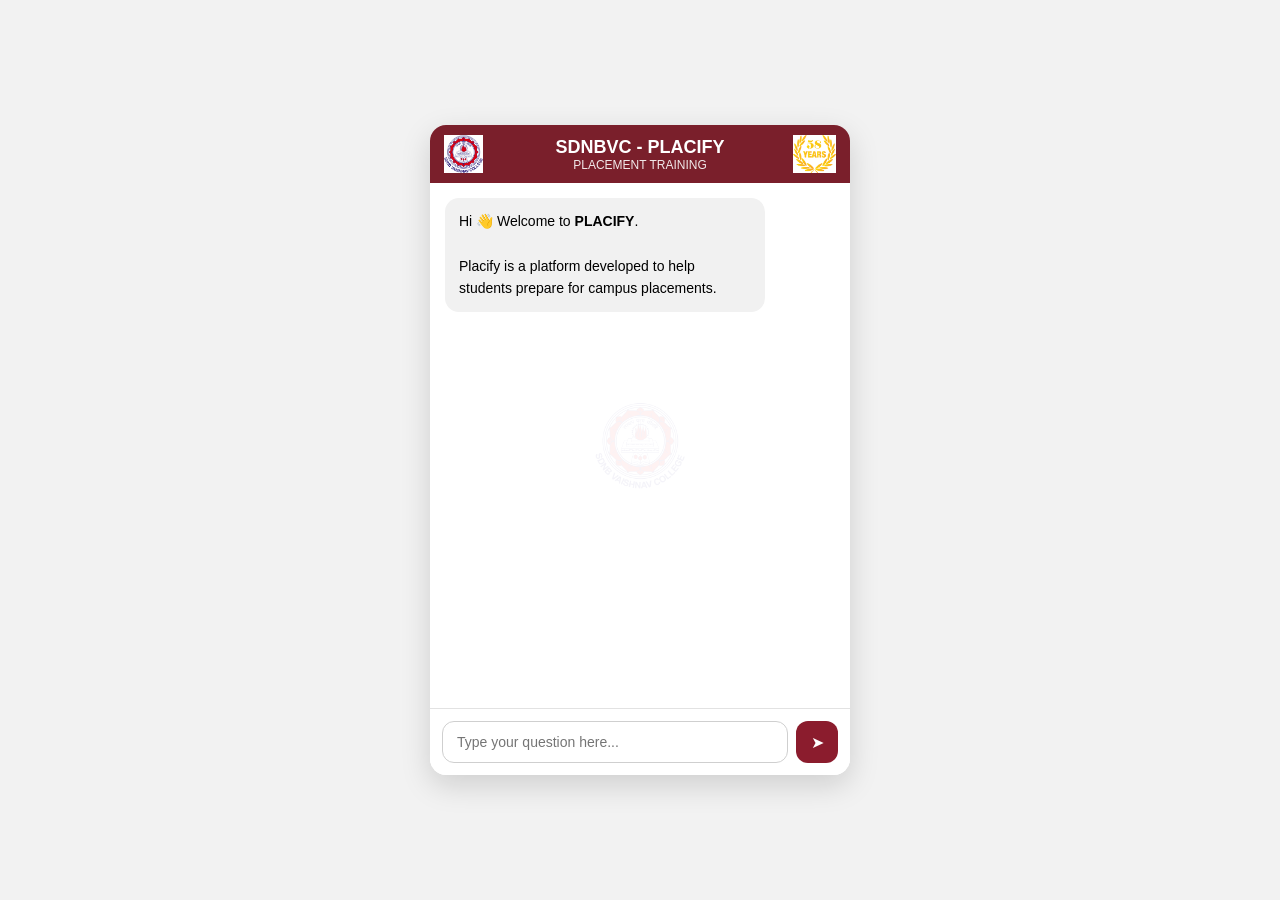
<file: placify/frontend/index.html>
<!DOCTYPE html>
<html lang="en">
<head>
  <meta charset="UTF-8" />
  <meta name="viewport" content="width=device-width, initial-scale=1.0" />
  <title>SDNBVC - PLACIFY</title>
  <link rel="stylesheet" href="style.css" />
</head>
<body>
  <div class="chat-container">

    <div class="chat-header">
      <img src="images/sdnb-logo.png" class="header-logo" alt="SDNB Logo" />

      <div class="header-title">
        <div class="title-main">SDNBVC - PLACIFY</div>
        <div class="title-sub">PLACEMENT TRAINING</div>
      </div>

      <img src="images/58-logo.png" class="header-logo" alt="58 Logo" />
    </div>

    <div class="chat-messages" id="chatMessages">
      <div class="bot-msg">
        Hi 👋 Welcome to <strong>PLACIFY</strong>.<br><br>
        Placify is a platform developed to help students prepare for campus placements.
      </div>
    </div>

    <div class="chat-input">
      <input type="text" id="userInput" placeholder="Type your question here..." />
      <button id="sendBtn" type="button">➤</button>
    </div>

  </div>
  

  <script src="script.js"></script>
</body>
</html>
</file>
<file: placify/frontend/style.css>
/* ================= RESET ================= */
* {
  margin: 0;
  padding: 0;
  box-sizing: border-box;
  font-family: Arial, sans-serif;
}

/* ================= PAGE ================= */
body {
  min-height: 100vh;
  background: #f2f2f2;
  display: flex;
  align-items: center;
  justify-content: center;
  padding: 20px;
}

/* ================= CHAT CONTAINER ================= */
.chat-container {
  width: 420px;
  height: 650px;
  background: #ffffff;
  border-radius: 16px;
  box-shadow: 0 10px 30px rgba(0, 0, 0, 0.15);
  display: flex;
  flex-direction: column;
  overflow: hidden;
  position: relative;
}

/* ================= HEADER ================= */
.chat-header {
  background: #7a1f2b;
  padding: 10px 14px;
  display: flex;
  align-items: center;
  justify-content: space-between;
  position: relative;
  flex-shrink: 0;
}

.header-logo {
  height: 38px;
  width: auto;
  z-index: 1;
}

.header-title {
  position: absolute;
  left: 50%;
  transform: translateX(-50%);
  text-align: center;
  color: #ffffff;
  width: 70%;
}

.title-main {
  font-size: 18px;
  font-weight: 600;
}

.title-sub {
  font-size: 12px;
  opacity: 0.9;
}

/* ================= CHAT AREA ================= */
.chat-messages {
  flex: 1;
  padding: 15px;
  overflow-y: auto;
  display: flex;
  flex-direction: column;
  gap: 8px;
  position: relative;
  scroll-behavior: smooth;
  background: #ffffff;
}

.chat-messages::after {
  content: "";
  position: absolute;
  inset: 0;
  background-image: url("images/sdnb-logo.png");
  background-repeat: no-repeat;
  background-position: center;
  background-size: 90px;
  opacity: 0.05;
  pointer-events: none;
}

/* ================= BOT MESSAGE ================= */
.bot-msg {
  max-width: 82%;
  background: #f1f1f1;
  padding: 12px 14px;
  border-radius: 14px;
  margin-bottom: 6px;
  align-self: flex-start;
  font-size: 14px;
  line-height: 1.6;
  word-wrap: break-word;
  z-index: 1;
}

/* ================= USER MESSAGE ================= */
.user-msg {
  max-width: 82%;
  background: #8b1c2d;
  color: #ffffff;
  padding: 10px 14px;
  border-radius: 14px;
  margin-bottom: 6px;
  align-self: flex-end;
  font-size: 14px;
  line-height: 1.5;
  word-wrap: break-word;
  z-index: 1;
}

/* ================= OPTION WRAPPER ================= */
.options-wrap {
  display: flex;
  flex-wrap: wrap;
  gap: 8px;
  margin: 4px 0 10px 0;
  z-index: 1;
}

/* ================= BUTTONS ================= */
.option-btn {
  background: #ffffff;
  border: 1px solid #8b1c2d;
  color: #8b1c2d;
  padding: 8px 14px;
  border-radius: 18px;
  cursor: pointer;
  font-size: 13px;
  transition: 0.2s ease;
  line-height: 1.3;
}

.option-btn:hover {
  background: #8b1c2d;
  color: #ffffff;
}

/* ================= DROPDOWN ================= */
.select-wrap {
  margin: 4px 0 12px 0;
  z-index: 1;
}

.course-select {
  width: 100%;
  padding: 10px 12px;
  border: 1px solid #bdbdbd;
  border-radius: 12px;
  outline: none;
  font-size: 14px;
  background: #ffffff;
  cursor: pointer;
}

.course-select:disabled {
  background: #f4f4f4;
  color: #666666;
  cursor: not-allowed;
}

/* ================= INPUT AREA ================= */
.chat-input {
  display: flex;
  align-items: center;
  gap: 8px;
  padding: 12px;
  border-top: 1px solid #e2e2e2;
  background: #ffffff;
  flex-shrink: 0;
}

.chat-input input {
  flex: 1;
  height: 42px;
  padding: 0 14px;
  border: 1px solid #cfcfcf;
  border-radius: 12px;
  outline: none;
  font-size: 14px;
  background: #ffffff;
}

.chat-input input:focus {
  border-color: #8b1c2d;
}

.chat-input button {
  width: 42px;
  height: 42px;
  border: none;
  background: #8b1c2d;
  color: #ffffff;
  border-radius: 12px;
  cursor: pointer;
  font-size: 16px;
  flex-shrink: 0;
  transition: 0.2s ease;
}

.chat-input button:hover {
  background: #6f1422;
}

/* ================= SCROLLBAR ================= */
.chat-messages::-webkit-scrollbar {
  width: 6px;
}

.chat-messages::-webkit-scrollbar-thumb {
  background: #c7c7c7;
  border-radius: 10px;
}

.chat-messages::-webkit-scrollbar-track {
  background: transparent;
}

/* ================= IMAGE SAFETY ================= */
img {
  max-width: 100%;
  height: auto;
}

/* ================= MOBILE ================= */
@media (max-width: 480px) {
  body {
    padding: 10px;
  }

  .chat-container {
    width: 100%;
    height: 90vh;
    border-radius: 14px;
  }

  .title-main {
    font-size: 16px;
  }

  .title-sub {
    font-size: 11px;
  }

  .header-logo {
    height: 34px;
  }

  .bot-msg,
  .user-msg {
    max-width: 88%;
    font-size: 13px;
  }

  .option-btn {
    font-size: 12px;
    padding: 7px 12px;
  }

  .course-select {
    font-size: 13px;
  }

  .chat-input input {
    font-size: 13px;
  }

  .chat-input button {
    width: 40px;
    height: 40px;
  }
}
.bot-msg a {
  color: blue;
  text-decoration: underline;
  cursor: pointer;
  pointer-events: auto;
  word-break: break-word;
}

.bot-msg {
  position: relative;
  z-index: 1;
}

#chatMessages {
  position: relative;
  z-index: 1;
}
.chat-input {
  display: flex;
  align-items: center;
  gap: 8px;
}

#uploadBtn {
  background: #7a1f2b;
  color: white;
  border: none;
  border-radius: 8px;
  padding: 10px 12px;
  cursor: pointer;
  font-size: 16px;
}
</file>
